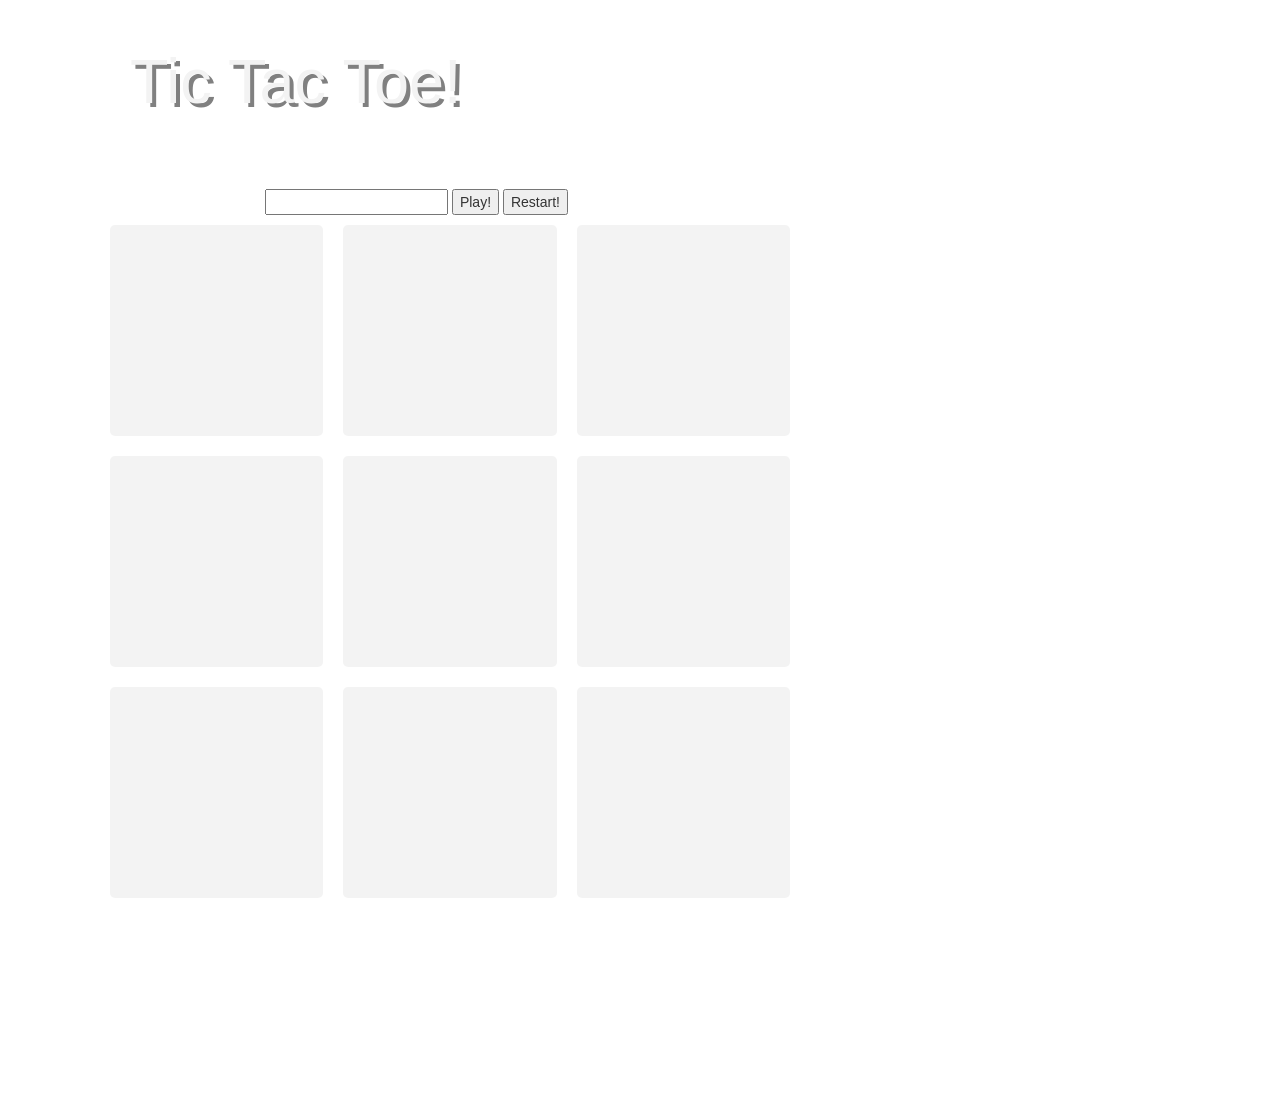
<file: index.html>
<html>
<head>
  <meta http-equiv="Content-Type" content="text/html;charset=UTF-8">
  <meta charset="utf-8">
  <script src="https://cdn.firebase.com/js/client/2.2.1/firebase.js"></script>
  <script src="https://ajax.googleapis.com/ajax/libs/jquery/1.9.0/jquery.min.js"></script>
  <script src="main.js"></script>
  <link rel="stylesheet" href="https://maxcdn.bootstrapcdn.com/bootstrap/3.3.6/css/bootstrap.min.css" integrity="sha384-1q8mTJOASx8j1Au+a5WDVnPi2lkFfwwEAa8hDDdjZlpLegxhjVME1fgjWPGmkzs7" crossorigin="anonymous">
  <link rel="stylesheet" href="style.css">
  <link rel="stylesheet" href="animate.css">
</head>
<body>

    <div class="container">
      <div class="title jumbotron">
        <h1>Tic Tac Toe!</h1>
      </div>
      <div class="row">
          <div class="col-md-4 col-md-offset-2" id="usernamecontain">
              <input type="text" name="" id="username">
              <button id="startgame">Play!</button>
              <button id="restart">Restart!</button>
          </div>
      </div>
      <div class="board-contain col-md-8 col-sm-10">
      <div class="board col-xs-12">
        <div class="holder col-xs-4" id="holder1">
        </div>
        <div class="holder col-xs-4" id="holder2">
        </div>
        <div class="holder col-xs-4" id="holder3">
        </div>
        <div class="holder col-xs-4" id="holder4">
        </div>
        <div class="holder col-xs-4" id="holder5">
        </div>
        <div class="holder col-xs-4" id="holder6">
        </div>
        <div class="holder col-xs-4" id="holder7">
        </div>
        <div class="holder col-xs-4" id="holder8">
        </div>
        <div class="holder col-xs-4" id="holder9">
        </div>
      </div>
      </div>
      <div class="pad col-md-2 col-sm-1"></div>
    </div>


</body>
</html>
</file>
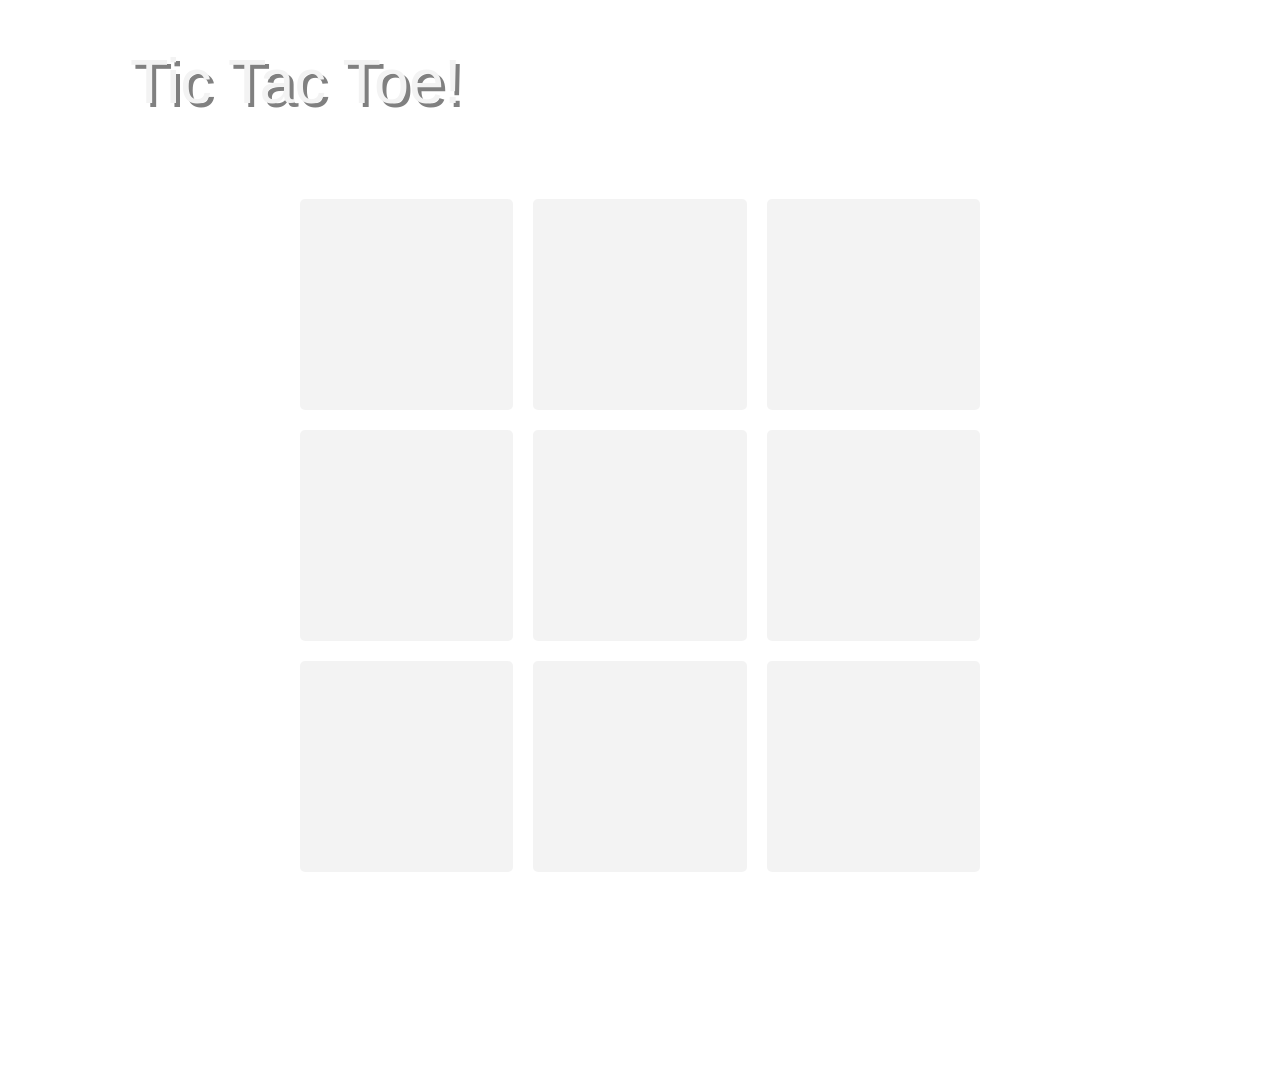
<file: tictac/tictactoe-project-master/index.html>
<!DOCTYPE html>
<html lang="en">
<head>
  <meta charset="UTF-8">
  <title>Tic Tac Toe!</title>
  <script src="https://code.jquery.com/jquery-2.2.0.min.js"></script>
  <script src="main.js"></script>
  <link rel="stylesheet" href="https://maxcdn.bootstrapcdn.com/bootstrap/3.3.6/css/bootstrap.min.css" integrity="sha384-1q8mTJOASx8j1Au+a5WDVnPi2lkFfwwEAa8hDDdjZlpLegxhjVME1fgjWPGmkzs7" crossorigin="anonymous">
  <link rel="stylesheet" href="style.css">
  <link rel="stylesheet" href="animate.css">
</head>
<body>
  <div class="container">
    <div class="title jumbotron">
      <h1>Tic Tac Toe!</h1>
    </div>
    <div class="pad col-md-2 col-sm-1"></div>
    <div class="board-contain col-md-8 col-sm-10">
    <div class="board col-xs-12">
      <div class="holder col-xs-4" id="holder1">
      </div>
      <div class="holder col-xs-4" id="holder2">
      </div>
      <div class="holder col-xs-4" id="holder3">
      </div>
      <div class="holder col-xs-4" id="holder4">
      </div>
      <div class="holder col-xs-4" id="holder5">
      </div>
      <div class="holder col-xs-4" id="holder6">
      </div>
      <div class="holder col-xs-4" id="holder7">
      </div>
      <div class="holder col-xs-4" id="holder8">
      </div>
      <div class="holder col-xs-4" id="holder9">
      </div>
    </div>
    </div>
    <div class="pad col-md-2 col-sm-1"></div>
  </div>
</body>
</html>
</file>
<file: style.css>
html, body, .container {
  height: 100%;
}

.title {
  background-color: white;
  margin-bottom: 0px;
  padding-top: 3vh;
  padding-bottom: 7vh;
  color: rgb(243, 243, 243);
  text-shadow: 4px 4px grey;
  font-weight: 900;
}


.holder {
  height: 33.3%;
  padding: 0px;
  margin: opx;
  background-color: #F3F3F3;
  border: 10px solid #FFFFFF;
  border-radius: 15px;
}

.selected {
  background-color: #e2e2e2;
}

.tile {
  height: 100%;
  text-align: center;
  font-size: 5vw;
  color: #7D7D7D;
  padding-top: 3vh;
  font-weight: 900;
  border-radius: 10px;
}

.win {
  background-color: #BAF3BA;
}

.board {
  height: 100%;
}

.board-contain {
    height: 100%;
    padding-bottom: 23vh;
}
</file>
<file: tictac/tictactoe-project-master/style.css>
html, body, .container {
  height: 100%;
}

.title {
  background-color: white;
  margin-bottom: 0px;
  padding-top: 3vh;
  padding-bottom: 7vh;
  color: rgb(243, 243, 243);
  text-shadow: 4px 4px grey;
  font-weight: 900;
}


.holder {
  height: 33.3%;
  padding: 0px;
  margin: opx;
  background-color: #F3F3F3;
  border: 10px solid #FFFFFF;
  border-radius: 15px;
}

.selected {
  background-color: #e2e2e2;
}

.tile {
  height: 100%;
  text-align: center;
  font-size: 5vw;
  color: #7D7D7D;
  padding-top: 3vh;
  font-weight: 900;
  border-radius: 10px;
}

.win {
  background-color: #BAF3BA;
}

.board {
  height: 100%;
}

.board-contain {
    height: 100%;
    padding-bottom: 23vh;
}
</file>
